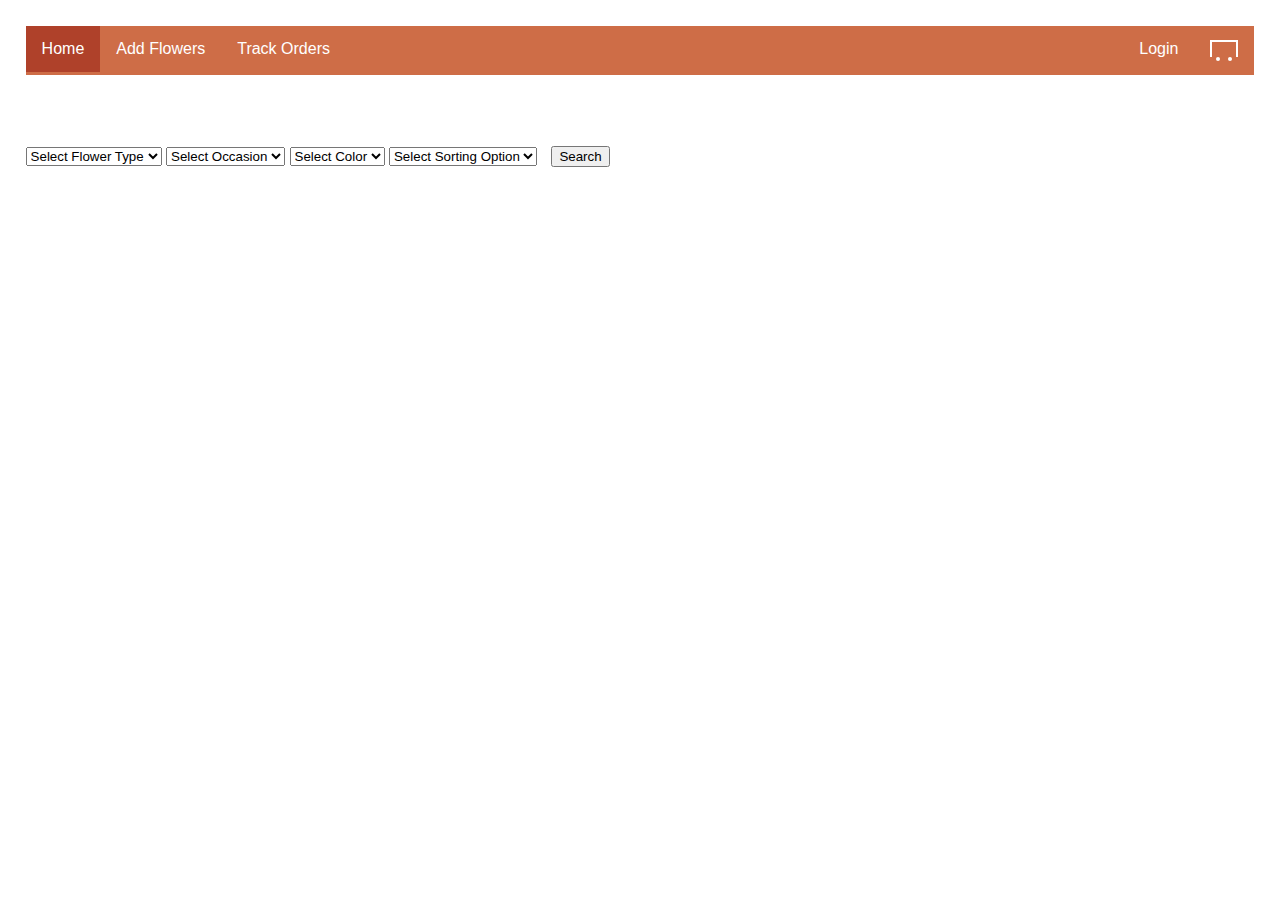
<file: index.html>
<!DOCTYPE html>
<html lang="en">
<head>
    <meta charset="UTF-8">
    <meta name="viewport" content="width=device-width, initial-scale=1.0">
    <link rel="stylesheet" href="navbar.css">
    <link rel="stylesheet" href="general.css">
    <link rel="stylesheet" href="cards.css">
    <title>Flowers HomePage</title>
</head>
<body>

    <ul class="topnav">
        <li><a class="active" href="index.html">Home</a></li>
        <li><a href="add.html">Add Flowers</a></li>
        <li><a href="track-order.html">Track Orders</a></li>
        <li class="right" id="cart-icon">
            <a href="#">
                <div class="cart-icon-css"></div>
                <span id="cart-count">1</span>
            </a>
        </li>
        <li class="right"><a  href="login.html">Login</a></li>
    </ul>

    <div class="filters">
        <select id="flower-type">
            <option value="">Select Flower Type</option>
            <option value="mixed">Mixed</option>
            <option value="roses">Roses</option>
            <option value="lilies">Lilies</option>
            <option value="tulips">Tulips</option>
            <option value="dasies">Daisies</option>
        </select>

        <select id="occasion">
            <option value="">Select Occasion</option>
            <option value="mother's day">Mother's Day</option>
            <option value="birthday">Birthday</option>
            <option value="thank you">Thank You</option>
        </select>

        <select id="color">
            <option value="">Select Color</option>
            <option value="mixed">Mixed</option>
            <option value="red">Red</option>
            <option value="yellow">Yellow</option>
            <option value="green">Green</option>
            <option value="orange">Orange</option>
        </select>

        <select id="sorting">
            <option value="">Select Sorting Option</option>
            <option value="price_low_high">Price: Low to High</option>
            <option value="price_high_low">Price: High to Low</option>
        </select>

        <button onclick="fetchFlowers()">Search</button>
    </div>

  
        <div id="flower-list" class="cards">
            <!-- Flowers will be displayed here within card divs -->
        </div>


    <script src="configuration.js"></script>
    <script>
        let host = "http://localhost:8080";

        function fetchFlowers() {
    const description = document.getElementById('flower-type').value;
    const occasion = document.getElementById('occasion').value;
    const color = document.getElementById('color').value;

    const url = new URL(`${host}/flowers`);
    if (description) url.searchParams.append('description', description);
    if (occasion) url.searchParams.append('occasion', occasion);
    if (color) url.searchParams.append('color', color);

    console.log(`Fetching flowers with URL: ${url}`); // This will help you see what URL is being requested

    fetch(url)
        .then(response => response.json())
        .then(flowers => {
            if (flowers.length === 0) {
                console.log("No flowers match the filter criteria");
            } else {
                displayFlowers(flowers);
            }
        })
        .catch(error => {
            console.error('Error fetching flowers:', error);
        });
}





function displayFlowers(flowers) {
    const flowerList = document.getElementById('flower-list');
    flowerList.innerHTML = ''; // Clear existing flowers

    flowers.forEach(flower => {
        const flowerDiv = document.createElement('div');
        flowerDiv.classList.add('card'); // Using the CSS class for styling

        fetchImage(flower.id).then(imageSrc => {
            flowerDiv.innerHTML = `
                <img src="${imageSrc}" alt="${flower.name}" style="width:100%; height:auto; border-radius: 4px;">
                <div>
                    <h3>${flower.name}</h3>
                    <p>${flower.description}</p>
                    <p>Price: $${flower.cost.toFixed(2)}</p>
                    <button onclick="selectFlower(${JSON.stringify(flower).split('"').join("&quot;")})">View Details</button>
                </div>
            `;
            flowerList.appendChild(flowerDiv);
        }).catch(error => {
            console.error('Error loading image for flower:', error);
            flowerDiv.innerHTML = `
                <div style="width:100%; height:100px; background-color: #eee; display: flex; align-items: center; justify-content: center;">
                    <span>Image not available</span>
                </div>
                <h3>${flower.name}</h3>
                <p>${flower.description}</p>
                <p>Price: $${flower.cost.toFixed(2)}</p>
                <button onclick="selectFlower(${JSON.stringify(flower).split('"').join("&quot;")})">View Details</button>
            `;
            flowerList.appendChild(flowerDiv);
        });
    });
}

function selectFlower(flower) {
    localStorage.setItem('selectedFlower', JSON.stringify(flower));
    window.location.href = 'add.html'; // Redirect to the Add to Basket page
}



function fetchImage(flowerId) {
    return fetch(`${host}/flowers/${flowerId}/image`)
        .then(response => response.blob())
        .then(blob => URL.createObjectURL(blob))
        .catch(error => console.error('Error fetching image:', error));
}


document.addEventListener('DOMContentLoaded', fetchFlowers);
    </script>
</body>
</html>
</file>
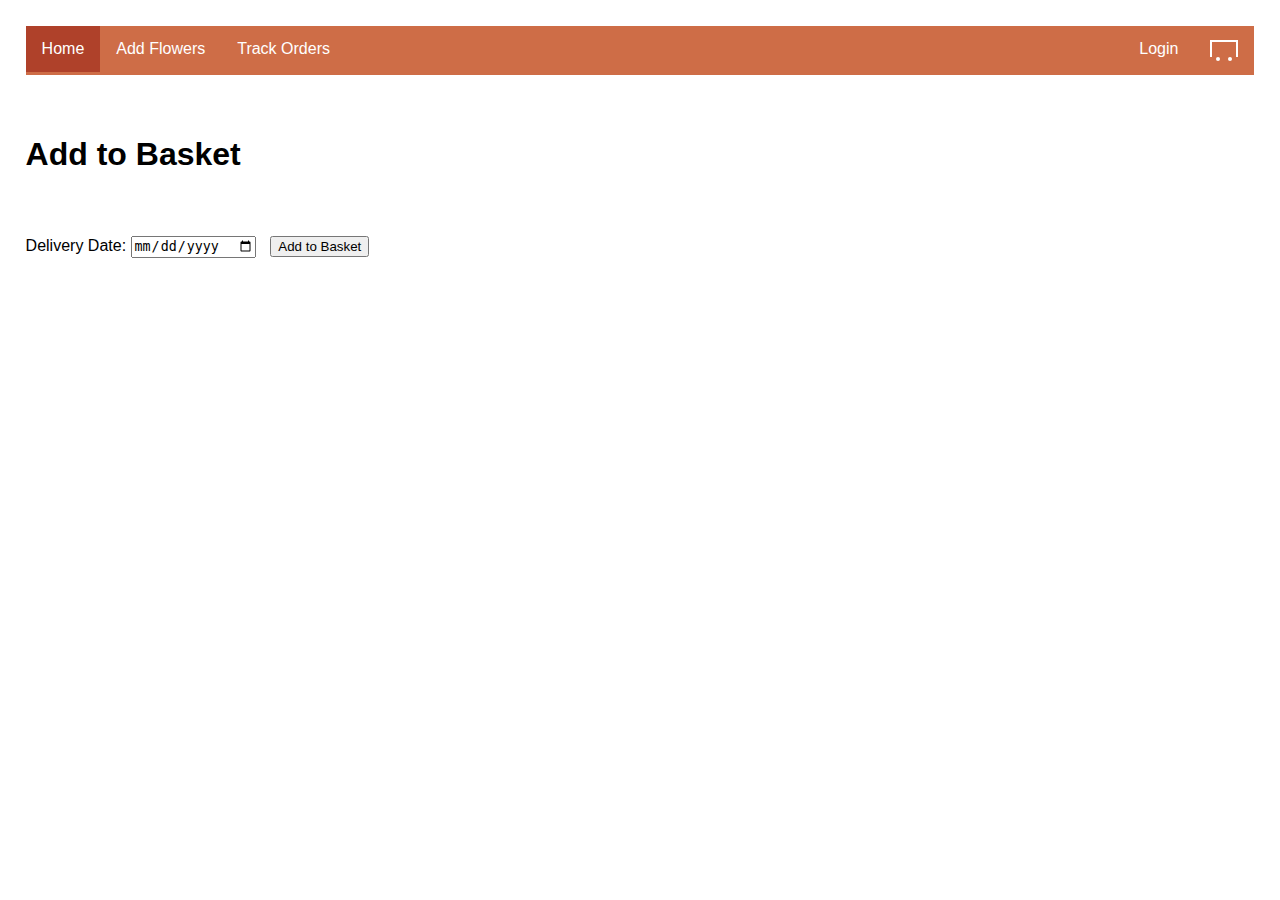
<file: add.html>
<!DOCTYPE html>
<html lang="en">
<head>
    <meta charset="UTF-8">
    <meta name="viewport" content="width=device-width, initial-scale=1.0">
    <link rel="stylesheet" href="general.css">
    <link rel="stylesheet" href="navbar.css">
    <link rel="stylesheet" href="cards.css">
    <title>Add to Basket</title>
</head>
<body>

    <ul class="topnav">
        <li><a class="active" href="index.html">Home</a></li>
        <li><a href="add.html">Add Flowers</a></li>
        <li><a href="track-order.html">Track Orders</a></li>
        <li class="right" id="cart-icon">
            <a href="#">
                <div class="cart-icon-css"></div>
                <span id="cart-count">1</span>
            </a>
        </li>
        <li class="right"><a  href="login.html">Login</a></li>
    </ul>


    <h1>Add to Basket</h1>
    <div id="flower-details" class="cards">
        <!-- Flowers will be displayed here within card divs -->
    </div>
    <label for="delivery-date">Delivery Date:</label>
    <input type="date" id="delivery-date" required>
    <button onclick="addToBasket()">Add to Basket</button>

    <script src="configuration.js"></script>
    <script>

            let host = "http://localhost:8080";


        document.addEventListener('DOMContentLoaded', function() {
            displayFlower();
        });

        function displayFlower() {
    const flowerDetails = JSON.parse(localStorage.getItem('selectedFlower'));
    console.log("Retrieved flower details:", flowerDetails);  // Check what you retrieve
    if (!flowerDetails) {
        console.error('No selected flower data found in local storage');
        return;
    }

    const flowerDetailsDiv = document.getElementById('flower-details'); // Ensure this matches the ID in the HTML
    flowerDetailsDiv.innerHTML = ''; // Clear existing content

    const flowerDiv = document.createElement('div');
    flowerDiv.classList.add('card'); // Using the CSS class for styling

    fetchImage(flowerDetails.id).then(imageSrc => {
        flowerDiv.innerHTML = `
            <img src="${imageSrc}" alt="${flowerDetails.name}" style="width:100%; height:auto; border-radius: 4px;">
            <div>
                <h3>${flowerDetails.name}</h3>
                <p>${flowerDetails.description}</p>
                <p>Price: $${flowerDetails.cost.toFixed(2)}</p>
            </div>
        `;
        flowerDetailsDiv.appendChild(flowerDiv); // Append to the correct div
    }).catch(error => {
        console.error('Error loading image for flower:', error);
        flowerDiv.innerHTML = `
            <div style="width:100%; height:100px; background-color: #eee; display: flex; align-items: center; justify-content: center;">
                <span>Image not available</span>
            </div>
            <div>
                <h3>${flowerDetails.name}</h3>
                <p>${flowerDetails.description}</p>
                <p>Price: $${flowerDetails.cost.toFixed(2)}</p>
            </div>
        `;
        flowerDetailsDiv.appendChild(flowerDiv); // Append to the correct div even in case of error
    });
}

       


        function fetchImage(flowerId) {
    return fetch(`${host}/flowers/${flowerId}/image`)
        .then(response => response.blob())
        .then(blob => URL.createObjectURL(blob))
        .catch(error => console.error('Error fetching image:', error));
}

function addToBasket() {
    const deliveryDate = document.getElementById('delivery-date').value;
    if (!deliveryDate) {
        alert("Please select a delivery date.");
        return;
    }
    const flower = JSON.parse(localStorage.getItem('selectedFlower'));
    flower.deliveryDate = deliveryDate;
    localStorage.setItem('selectedFlower', JSON.stringify(flower));
    localStorage.setItem('cartItem', JSON.stringify(flower));  // Ensure this is correct
    alert('Added to basket!');
    updateCartIcon();
    window.location.href = 'delivery_info.html';  // Navigate as needed
}



    </script>
</body>
</html>
</file>
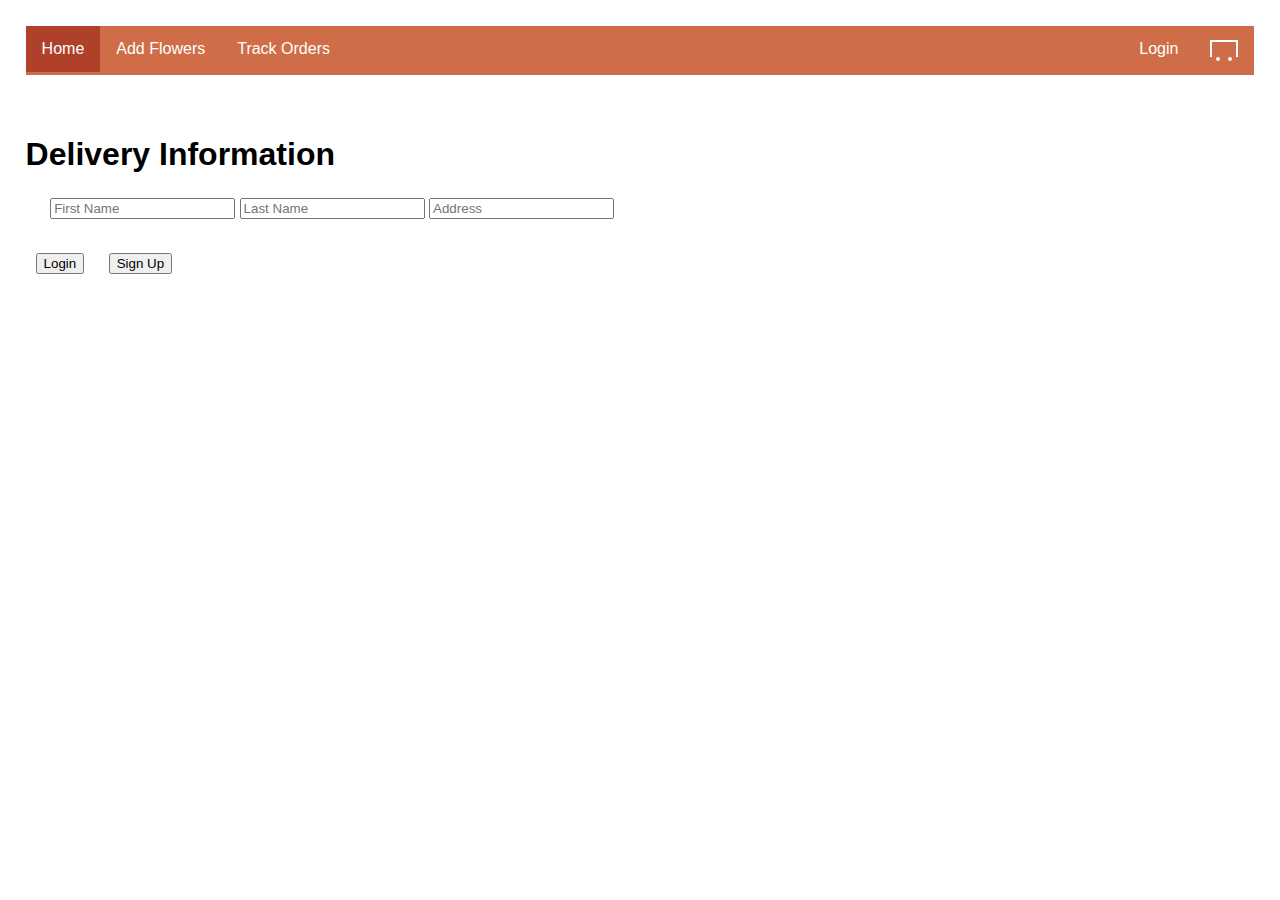
<file: delivery_info.html>
<!DOCTYPE html>
<html lang="en">
<head>
    <meta charset="UTF-8">
    <meta name="viewport" content="width=device-width, initial-scale=1.0">
    <link rel="stylesheet" href="general.css">
    <link rel="stylesheet" href="navbar.css">
    <title>Delivery Information</title>
</head>
<body>
    <ul class="topnav">
        <li><a class="active" href="index.html">Home</a></li>
        <li><a href="add.html">Add Flowers</a></li>
        <li><a href="track-order.html">Track Orders</a></li>
        <li class="right" id="cart-icon">
            <a href="#">
                <div class="cart-icon-css"></div>
                <span id="cart-count">1</span>
            </a>
        </li>
        <li class="right"><a  href="login.html">Login</a></li>
    </ul>

    <h1>Delivery Information</h1>
    <div id="formContainer"></div>

    <script src="configuration.js"></script>
    <script>
        document.addEventListener('DOMContentLoaded', function() {
            const loginStatus = isLoggedIn();
            const formContainer = document.getElementById('formContainer');

            formContainer.innerHTML = `
                <form id="deliveryForm">
                    <input type="text" id="firstName" placeholder="First Name" required>
                    <input type="text" id="lastName" placeholder="Last Name" required>
                    <input type="text" id="address" placeholder="Address" required>
                    ${loginStatus ? '<button type="submit">Continue</button>' : ''}
                </form>
            `;

            if (!loginStatus) {
                formContainer.innerHTML += `
                    <div>
                        <button id="loginButton">Login</button>
                        <button id="signupButton">Sign Up</button>
                    </div>
                `;
                document.getElementById('loginButton').addEventListener('click', () => saveFormData());
                document.getElementById('signupButton').addEventListener('click', () => saveFormData());
            }

            document.getElementById('deliveryForm').addEventListener('submit', handleFormSubmit);
        });

        function saveFormData() {
            const firstName = document.getElementById('firstName').value;
            const lastName = document.getElementById('lastName').value;
            const address = document.getElementById('address').value;
            if (firstName && lastName && address) {
                localStorage.setItem('recipientInfo', JSON.stringify({ firstName, lastName, address }));
                window.location.href = 'login.html'; // Redirect to the login page
            } else {
                alert('Please fill out all fields before proceeding.');
            }
        }

        function handleFormSubmit(event) {
            event.preventDefault();
            saveFormData();
            if (isLoggedIn()) {
                window.location.href = 'place_order.html'; // Redirect to place order page for logged in users
            } else {
                window.location.href = 'login.html'; // Redirect to login for not logged in users
            }
        }
    </script>
</body>
</html>
</file>
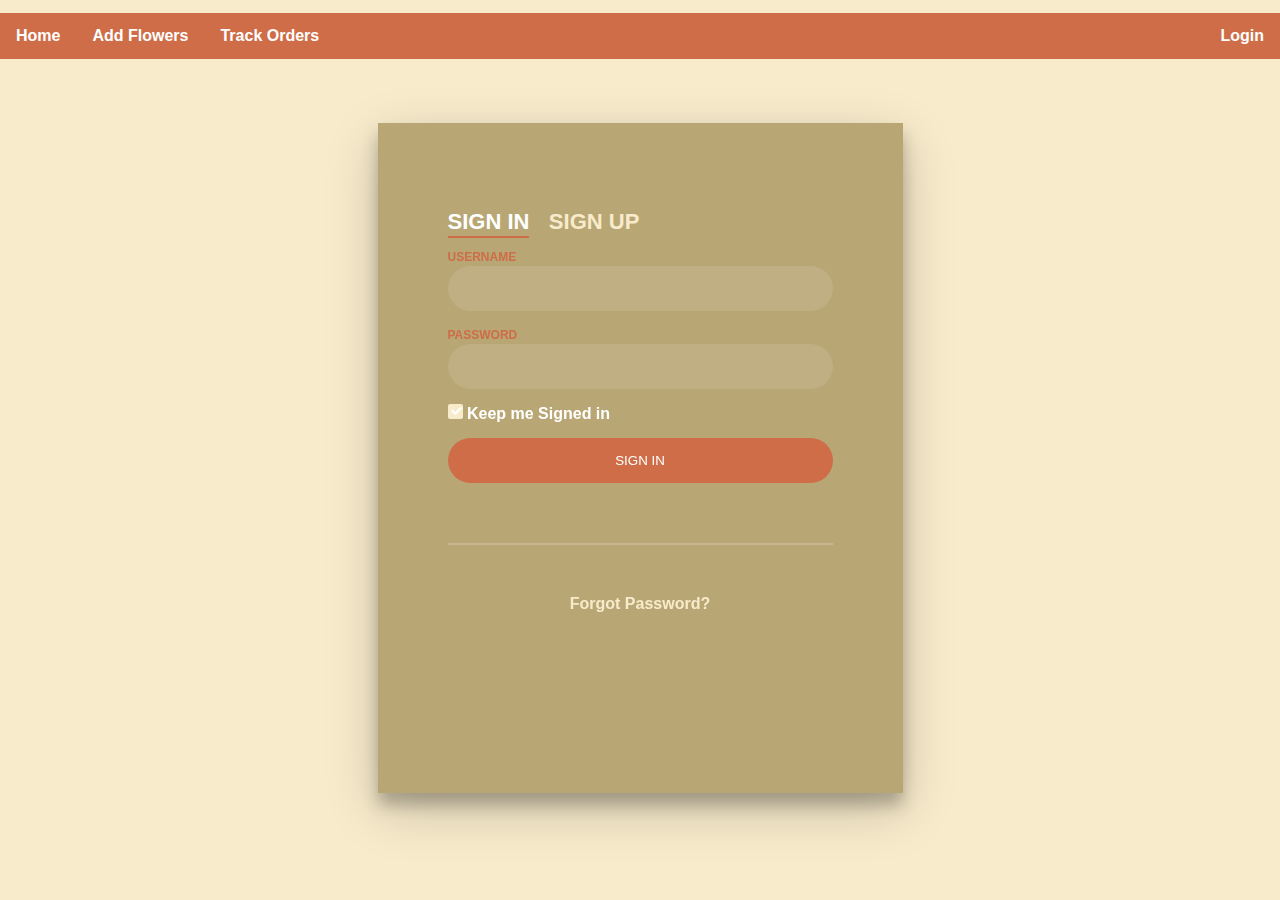
<file: login.html>
<!DOCTYPE html>
<html lang="en">
<head>
    <meta charset="UTF-8">
    <meta name="viewport" content="width=device-width, initial-scale=1.0">
    <title>Login Form</title>
    <link rel="stylesheet" href="login.css">
    <link rel="stylesheet" href="navbar.css">
</head>
<body>
    <ul class="topnav">
        <li><a href="index.html">Home</a></li>
        <li><a href="add.html">Add Flowers</a></li>
        <li><a href="track-order.html">Track Orders</a></li>
        <li class="right"><a class="active" href="login.html">Login</a></li>
    </ul>

    <div class="login-wrap">
        <div class="login-html">
            <input id="tab-1" type="radio" name="tab" class="sign-in" checked><label for="tab-1" class="tab">Sign In</label>
            <input id="tab-2" type="radio" name="tab" class="sign-up"><label for="tab-2" class="tab">Sign Up</label>

            <div class="login-form">
                <!-- Sign In Form -->
                <div class="sign-in-htm">
                    <div class="group">
                        <label for="signin-username" class="label">Username</label>
                        <input id="signin-username" type="text" class="input">
                    </div>
                    <div class="group">
                        <label for="signin-password" class="label">Password</label>
                        <input id="signin-password" type="password" class="input" data-type="password">
                    </div>
                    <div class="group">
                        <input id="check" type="checkbox" class="check" checked>
                        <label for="check"><span class="icon"></span> Keep me Signed in</label>
                    </div>
                    <div class="group">
                        <input type="submit" class="button" value="Sign In" onclick="login()">
                    </div>
                    <div class="hr"></div>
                    <div class="foot-lnk">
                        <a href="#forgot">Forgot Password?</a>
                    </div>
                </div>

                <!-- Sign Up Form -->
                <div class="sign-up-htm">
                    <div class="group">
                        <label for="signup-username" class="label">Username</label>
                        <input id="signup-username" type="text" class="input">
                    </div>
                    <div class="group">
                        <label for="signup-password" class="label">Password</label>
                        <input id="signup-password" type="password" class="input" data-type="password">
                    </div>
                    <div class="group">
                        <label for="signup-password-repeat" class="label">Repeat Password</label>
                        <input id="signup-password-repeat" type="password" class="input" data-type="password">
                    </div>
                    <div class="group">
                        <label for="signup-email" class="label">Email Address</label>
                        <input id="signup-email" type="text" class="input">
                    </div>
                    <div class="group">
                        <input type="submit" class="button" value="Sign Up" onclick="signup()">
                    </div>
                    <div class="hr"></div>
                    <div class="foot-lnk">
                        <label for="tab-1">Already Member?</label>
                    </div>
                </div>
            </div>
        </div>
    </div>


    <script src="configuration.js"></script>
</body>
</html>
</file>
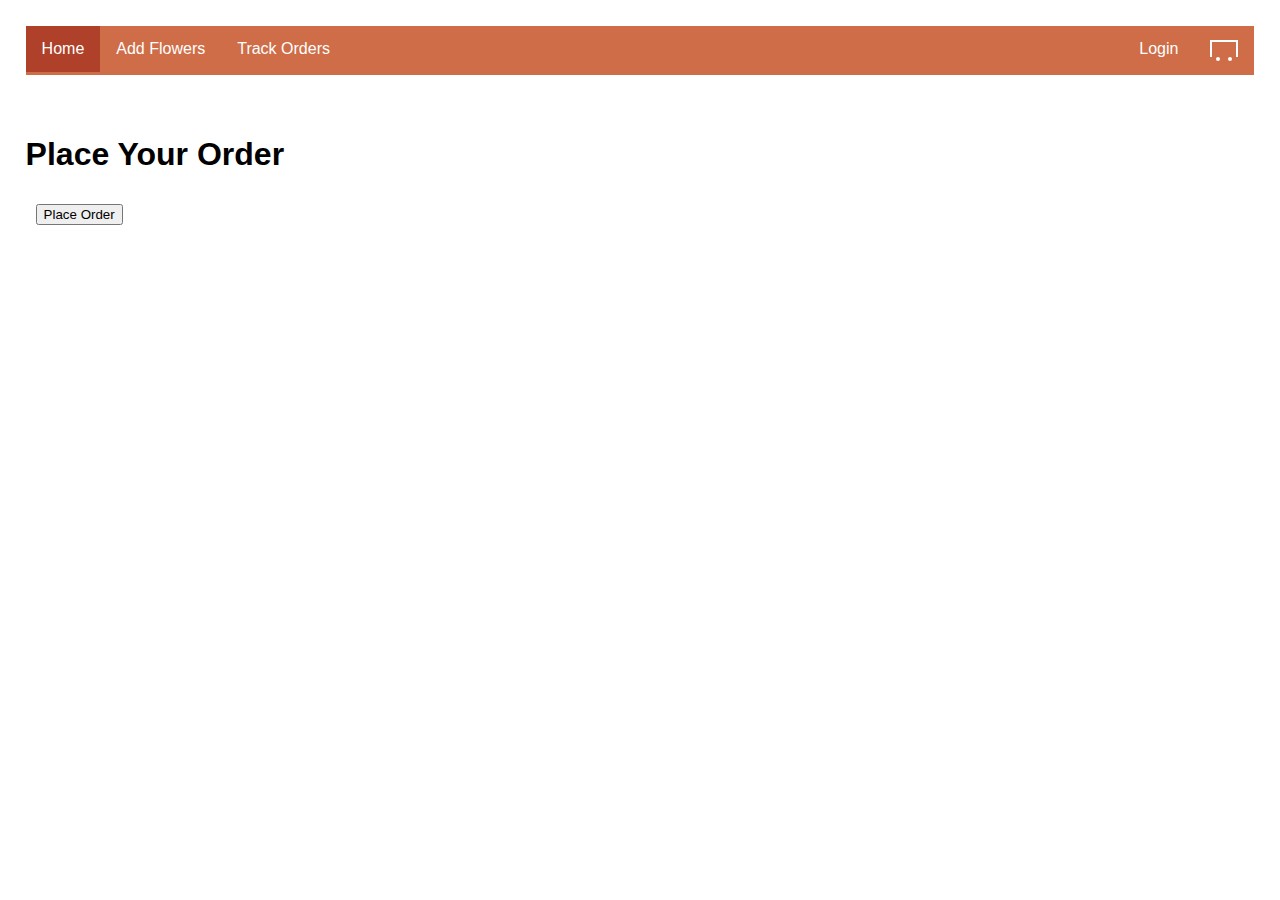
<file: place_order.html>
<!DOCTYPE html>
<html lang="en">
<head>
    <meta charset="UTF-8">
    <meta name="viewport" content="width=device-width, initial-scale=1.0">
    <link rel="stylesheet" href="general.css">
    <link rel="stylesheet" href="navbar.css">
    <title>Place Order</title>
</head>
<body>

    <ul class="topnav">
        <li><a class="active" href="index.html">Home</a></li>
        <li><a href="add.html">Add Flowers</a></li>
        <li><a href="track-order.html">Track Orders</a></li>
        <li class="right" id="cart-icon">
            <a href="#">
                <div class="cart-icon-css"></div>
                <span id="cart-count">1</span>
            </a>
        </li>
        <li class="right"><a  href="login.html">Login</a></li>
    </ul>

    <h1>Place Your Order</h1>
    <div id="orderDetails" class="order-details">
        <!-- Flower and order details will be displayed here -->
    </div>
    <button onclick="placeOrder()">Place Order</button>

    <script src="configuration.js"></script>
    <script>
        document.addEventListener('DOMContentLoaded', function() {
            displayOrderDetails();
        });
        
        function displayOrderDetails() {
            const flower = JSON.parse(localStorage.getItem('selectedFlower'));
            const recipientInfo = JSON.parse(localStorage.getItem('recipientInfo'));
            if (!flower || !recipientInfo) {
                alert("No flower or recipient details found!");
                return;
            }
        
            const host = "http://localhost:8080"; // Correctly defined host
            updateOrderDetails(flower, recipientInfo);
        
            fetchImage(flower.id, host).then(imageSrc => {
                const imgElement = document.createElement('img');
                imgElement.src = imageSrc;
                imgElement.alt = flower.name;
                imgElement.style = "width:100px;height:100px;";
                const orderDetailsDiv = document.getElementById('orderDetails');
                orderDetailsDiv.prepend(imgElement);
            }).catch(error => {
                console.error('Error loading image for flower:', error);
                const imgPlaceholder = document.createElement('div');
                imgPlaceholder.innerHTML = `<span>Image not available</span>`;
                imgPlaceholder.style = "width:100px; height:100px; background-color: #eee; display: flex; align-items: center; justify-content: center;";
                const orderDetailsDiv = document.getElementById('orderDetails');
                orderDetailsDiv.prepend(imgPlaceholder);
            });
        }
        
        function fetchImage(flowerId, host) {
            return fetch(`${host}/flowers/${flowerId}/image`)
                .then(response => response.blob())
                .then(blob => URL.createObjectURL(blob))
                .catch(error => console.error('Error fetching image:', error));
        }
        
        function updateOrderDetails(flower, recipientInfo) {
            const deliveryFee = 25;
            const discount = 10;
            const subtotal = parseFloat(flower.cost);
            const total = subtotal + deliveryFee - discount;
        
            const orderDetailsDiv = document.getElementById('orderDetails');
            orderDetailsDiv.innerHTML = `
                <h3>${flower.name} - $${flower.cost.toFixed(2)}</h3>
                <p>Delivery Date: ${flower.deliveryDate}</p>
                <p>Recipient: ${recipientInfo.firstName} ${recipientInfo.lastName}</p>
                <p>Address: ${recipientInfo.address}</p>
                <p>Subtotal: $${subtotal.toFixed(2)}</p>
                <p>Delivery Fee: $${deliveryFee.toFixed(2)}</p>
                <p>Discount for Logging In: -$${discount.toFixed(2)}</p>
                <p>Total: $${total.toFixed(2)}</p>
            `;
            return total; // Return total for use in other functions
        }
        
        function placeOrder() {
            const flower = JSON.parse(localStorage.getItem('selectedFlower'));
            const recipientInfo = JSON.parse(localStorage.getItem('recipientInfo'));
            const total = updateOrderDetails(flower, recipientInfo); // Recalculate total
        
            const orderData = {
                flowerId: flower.id,
                recipientName: recipientInfo.firstName + " " + recipientInfo.lastName,
                totalCost: total, // Now properly scoped
                customerUserName: configuration.token(), // Assuming token contains username
                orderStatus: 'Submitted'
            };
        
            fetch(`${configuration.host()}/orders`, {
                method: 'POST',
                headers: {
                    'Content-Type': 'application/json',
                    'Authorization': `Bearer ${configuration.token()}`
                },
                body: JSON.stringify(orderData)
            })
            .then(response => response.json())
            .then(data => {
                alert('Order placed successfully!');
                clearCart();
                window.location.href = 'index.html';
            })
            .catch(error => {
                console.error('Error placing order:', error);
                alert('Failed to place order.');
            });
        }
        
        
        </script>
        
</body>
</html>
</file>
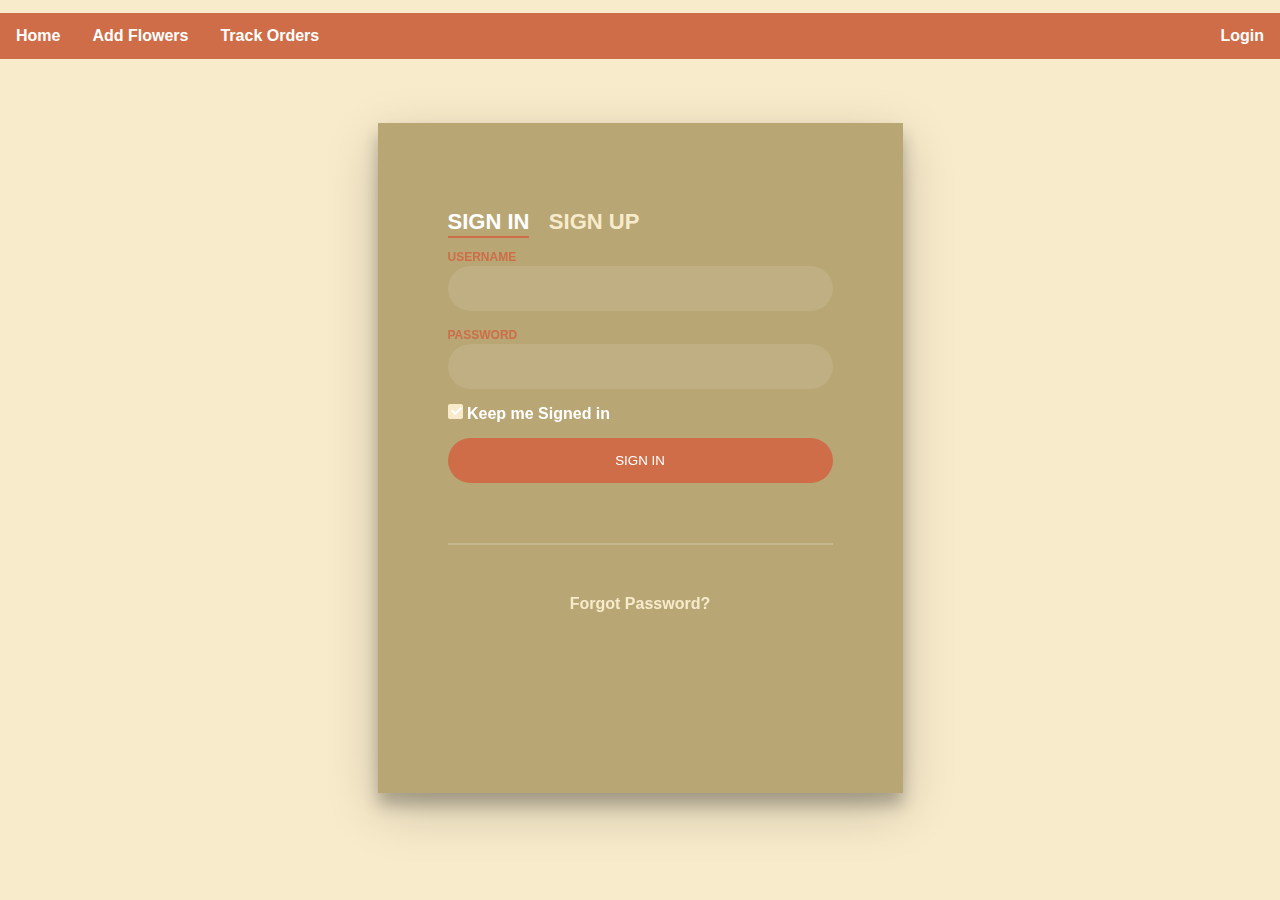
<file: track-order.html>
<!DOCTYPE html>
<html lang="en">
<head>
    <meta charset="UTF-8">
    <meta name="viewport" content="width=device-width, initial-scale=1.0">
    <link rel="stylesheet" href="general.css">
    <link rel="stylesheet" href="navbar.css">
    <title>Track Order</title>
    <style>
        .order {
            margin-bottom: 20px;
            padding: 10px;
            border: 1px solid #ccc;
            border-radius: 5px;
        }
        .order-header {
            font-size: 16px;
            font-weight: bold;
            margin-bottom: 5px;
        }
    </style>
</head>
<body>
    <ul class="topnav">
        <li><a class="active" href="index.html">Home</a></li>
        <li><a href="add.html">Add Flowers</a></li>
        <li><a href="track-order.html">Track Orders</a></li>
        <li class="right" id="cart-icon">
            <a href="#">
                <div class="cart-icon-css"></div>
                <span id="cart-count">1</span>
            </a>
        </li>
        <li class="right"><a href="login.html">Login</a></li>
    </ul>

    <h1>Track Your Orders</h1>
    <div id="ordersContainer">
        <!-- Orders will be displayed here -->
    </div>

    <script src="configuration.js"></script>
    <script>
        document.addEventListener('DOMContentLoaded', function() {
            if (!isLoggedIn()) {
                window.location.href = 'login.html'; // Redirect to login if not logged in
            } else {
                fetchOrders();
            }
        });

        function fetchOrders() {
            const url = `${getHost()}/orders`;
            fetch(url, {
                headers: {
                    'Authorization': `Bearer ${getTheToken()}`
                }
            })
            .then(response => response.json())
            .then(orders => {
                console.log("Orders:", orders); // Log the orders to see what's actually returned
                displayOrders(orders);
            })
            .catch(error => {
                console.error('Failed to fetch orders:', error);
            });
        }

        function displayOrders(orders) {
            const ordersContainer = document.getElementById('ordersContainer');
            ordersContainer.innerHTML = ''; // Clear previous entries
            let orderCount = 1; // Initialize order count

            orders.forEach(order => {
                fetch(`${getHost()}/flowers/${order.flowerId}`, {
                    headers: {
                        'Authorization': `Bearer ${getTheToken()}`
                    }
                })
                .then(response => {
                    if (response.ok) {
                        return response.json();
                    } else {
                        throw new Error('Flower not found');
                    }
                })
                .then(flower => {
                    const orderDiv = document.createElement('div');
                    orderDiv.className = 'order';
                    orderDiv.innerHTML = `
                        <div class="order-header">Order ${orderCount++}:</div>
                        <p>Flower Name: ${flower.name}</p>
                        <p>Total Cost: $${order.totalCost.toFixed(2)}</p>
                        <p>Recipient: ${order.recipientName}</p>
                        <p>Status: ${order.orderStatus}</p>
                    `;
                    ordersContainer.appendChild(orderDiv);
                })
                .catch(error => console.error('Error fetching flower details:', error));
            });
        }
    </script>
</body>
</html>
</file>
<file: navbar.css>
ul.topnav {
    list-style-type: none;
    margin-top: 1%;
    margin-bottom: 5%;
    padding: 0;
    overflow: hidden;
    background-color: #ce6d47;
}

ul.topnav li {float: left;}

ul.topnav li a {
    display: block;
    color: white;
    text-align: center;
    padding: 14px 16px;
    text-decoration: none;
}

ul.topnav li a:hover:not(.active) {background-color: #f8ebcb;}

ul.topnav li a.active {background-color: #af412a;}

ul.topnav li.right {float: right;}

.cart-icon-css {
    display: inline-block;
    width: 24px;
    height: 15px;
    border-top: 2px solid white;
    border-right: 2px solid white;
    border-left: 2px solid white;
    position: relative;
}

.cart-icon-css::before, .cart-icon-css::after {
    content: '';
    display: block;
    width: 4px;
    height: 4px;
    background-color: white;
    border-radius: 50%;
    position: absolute;
    bottom: -4px;
}

.cart-icon-css::before {
    left: 4px;
}

.cart-icon-css::after {
    right: 4px;
}

#cart-count {
    background-color: red;
    color: white;
    font-size: 12px;
    width: 20px;
    height: 20px;
    border-radius: 50%;
    text-align: center;
    line-height: 20px;
    position: absolute;
    top: 35px;  /* Adjusted to align correctly with cart icon */
    right: 50px;  /* Adjusted to align correctly with cart icon */
    display: block;/* Change to 'block' to always show for testing */
}

@media screen and (max-width: 600px) {
    ul.topnav li.right, 
    ul.topnav li {float: none;}
}
</file>
<file: general.css>
body {
    font-family: Arial, sans-serif;
    margin: 2%;
  }
  form {
    max-width: 61.8%;
    margin: 2%;
  }
  img {
    max-width: auto;
    height: auto;
    border-radius: 5px 5px 0 0;
  }
  
  .container {
    padding: 2px 16px;
  }

  button {
    margin: 10px;
  }
</file>
<file: cards.css>
.cards {
    display: grid;
    grid-template-columns: repeat(auto-fill, minmax(200px, 1fr));
    grid-auto-rows: auto;
    grid-gap: 1rem;
    justify-content: center; /* Center the grid items in the grid container */
    padding: 1rem; /* Optional: Adds some padding around the grid */
  }
  
  .card {
    border: 2px solid #e7e7e7;
    border-radius: 4px;
    padding: 0.5rem;
    box-shadow: 0 10px 8px 0 rgba(0, 0, 0, 0.2);
    transition: 0.3s;
  }
  
  .card:hover {
    box-shadow: 0 8px 16px 0 rgba(0, 0, 0, 0.2);
  }
  
  /* Optional: Center the entire .cards container if it has a fixed width or within its parent */
  .container { /* Assuming .cards is inside a div with class .container */
    display: flex;
    justify-content: center; /* Horizontally centers the child elements (the .cards grid) */
    align-items: center; /* Vertically centers the child elements, if needed */
  }
</file>
<file: login.css>
body {
    margin: 0;
    color: #f8ebcb;
    background: #f8ebcb;
    font: 600 16px/18px "Open Sans", sans-serif;
}
*,
:after,
:before {
  box-sizing: border-box;
}
.clearfix:after,
.clearfix:before {
  content: "";
  display: table;
}
.clearfix:after {
  clear: both;
  display: block;
}
a {
  color: inherit;
  text-decoration: none;
}
.login-wrap {
  width: 100%;
  margin: auto;
  max-width: 525px;
  min-height: 670px;
  position: relative;  
  box-shadow: 0 12px 15px 0 rgba(0, 0, 0, 0.24),
    0 17px 50px 0 rgba(0, 0, 0, 0.19);
}
.login-html {
  width: 100%;
  height: 100%;
  position: absolute;
  padding: 90px 70px 50px 70px;
  background: #B8A675;
}
.login-html .sign-in-htm,
.login-html .sign-up-htm {
  top: 0;
  left: 0;
  right: 0;
  bottom: 0;
  position: absolute;
  transform: rotateY(180deg);
  backface-visibility: hidden;
  transition: all 0.4s linear;
}
.login-html .sign-in,
.login-html .sign-up,
.login-form .group .check {
  display: none;
}
.login-html .tab,
.login-form .group .label,
.login-form .group .button {
  text-transform: uppercase;
}
.login-html .tab {
  font-size: 22px;
  margin-right: 15px;
  cursor: pointer;
  padding-bottom: 5px;
  margin: 0 15px 10px 0;
  display: inline-block;
  border-bottom: 2px solid transparent;
}
.login-html .sign-in:checked + .tab,
.login-html .sign-up:checked + .tab {
  color: #fff;
  border-color: #ce6d47;
  cursor: pointer;
}
.login-form {
  min-height: 345px;
  position: relative;
  perspective: 1000px;
  transform-style: preserve-3d;
}
.login-form .group {
  margin-bottom: 15px;
}
.login-form .group .label,
.login-form .group .input,
.login-form .group .button {
  width: 100%;
  color: #fff;
  display: block;
}
.login-form .group .input,
.login-form .group .button {
  border: none;
  padding: 15px 20px;
  border-radius: 25px;
  background: rgba(255, 255, 255, 0.1);
}
.login-form .group input[data-type="password"] {
  -webkit-text-security: circle;
}
.login-form .group .label {
  color: #ce6d47;
  font-size: 12px;
}
.login-form .group .button {
  background: #ce6d47;
  cursor: pointer;
}
.login-form .group .button:hover {
    background:#ce6d47;
    cursor: pointer;
  }
.login-form .group label .icon {
  width: 15px;
  height: 15px;
  border-radius: 2px;
  position: relative;
  display: inline-block;
  background: rgba(255, 255, 255, 0.1);
}
.login-form .group label .icon:before,
.login-form .group label .icon:after {
  content: "";
  width: 10px;
  height: 2px;
  background: #fff;
  position: absolute;
  transition: all 0.2s ease-in-out 0s;
}
.login-form .group label .icon:before {
  left: 3px;
  width: 5px;
  bottom: 6px;
  transform: scale(0) rotate(0);
}
.login-form .group label .icon:after {
  top: 6px;
  right: 0;
  transform: scale(0) rotate(0);
}
.login-form .group .check:checked + label {
  color: #fff;
}
.login-form .group .check:checked + label .icon {
  background: #f8ebcb;
}
.login-form .group .check:checked + label .icon:before {
  transform: scale(1) rotate(45deg);
}
.login-form .group .check:checked + label .icon:after {
  transform: scale(1) rotate(-45deg);
}
.login-html
  .sign-in:checked
  + .tab
  + .sign-up
  + .tab
  + .login-form
  .sign-in-htm {
  transform: rotate(0);
}
.login-html .sign-up:checked + .tab + .login-form .sign-up-htm {
  transform: rotate(0);
}
.hr {
  height: 2px;
  margin: 60px 0 50px 0;
  background: rgba(255, 255, 255, 0.2);
}
.foot-lnk {
  text-align: center;
}
</file>
